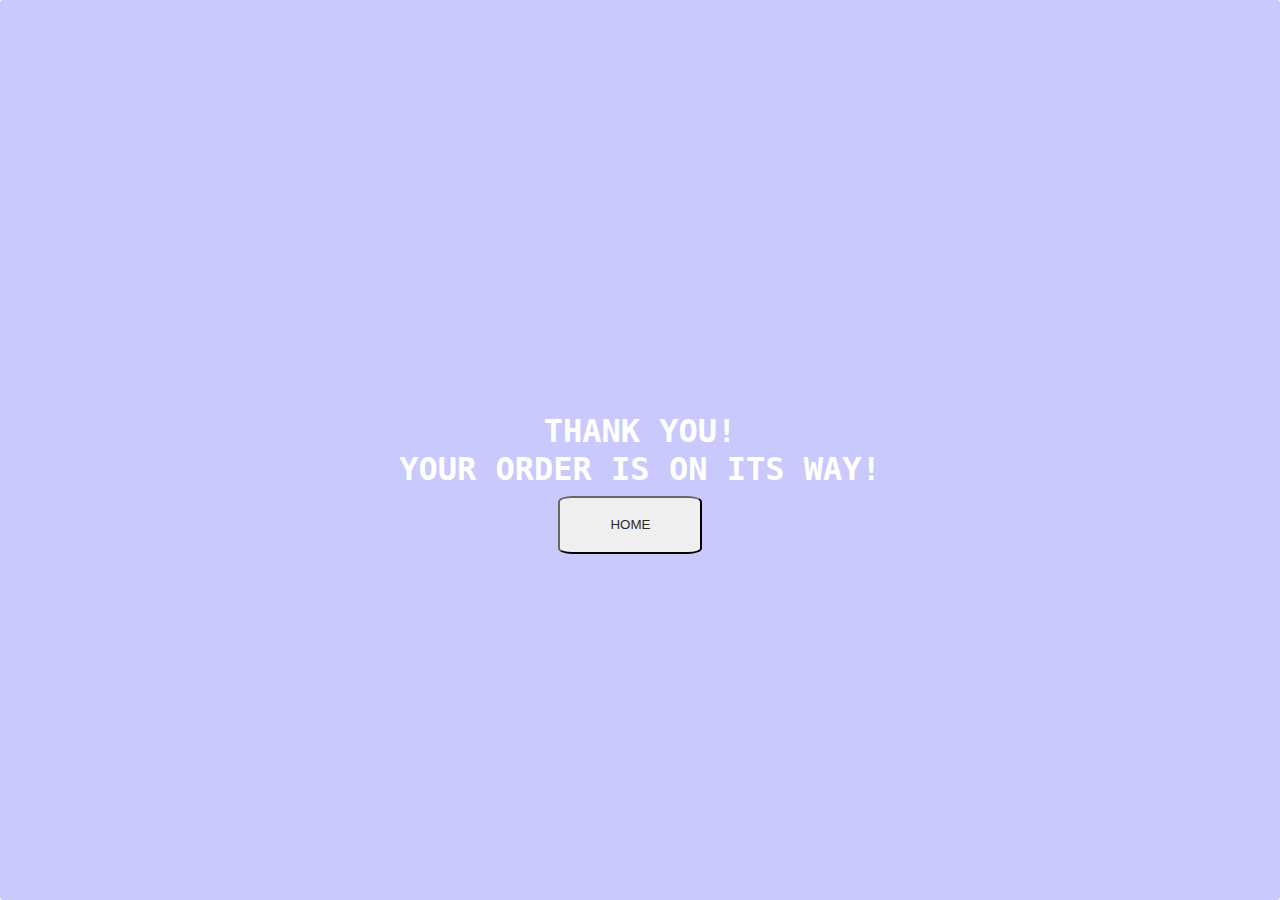
<file: PotPlant/confirm.html>
<!DOCTYPE html>
<html lang="en">

<head>
    <meta charset="UTF-8">
    <meta http-equiv="X-UA-Compatible" content="IE=edge">
    <meta name="viewport" content="width=device-width, initial-scale=1.0">
    <!-- custom stylesheet -->
    <!-- <link rel="stylesheet" href="icon.css">
    <link rel="stylesheet" href="style.css">
    <link rel="stylesheet" href="responsive.css"> -->
    <!-- owl carousel cnd link -->
    <!-- <link rel="stylesheet" href="https://cdnjs.cloudflare.com/ajax/libs/OwlCarousel2/2.3.4/assets/owl.carousel.min.css"
        integrity="sha512-tS3S5qG0BlhnQROyJXvNjeEM4UpMXHrQfTGmbQ1gKmelCxlSEBUaxhRBj/EFTzpbP4RVSrpEikbmdJobCvhE3g=="
        crossorigin="anonymous" referrerpolicy="no-referrer" />
    <link rel="stylesheet"
        href="https://cdnjs.cloudflare.com/ajax/libs/OwlCarousel2/2.3.4/assets/owl.theme.default.min.css"
        integrity="sha512-sMXtMNL1zRzolHYKEujM2AqCLUR9F2C4/05cdbxjjLSRvMQIciEPCQZo++nk7go3BtSuK9kfa/s+a4f4i5pLkw=="
        crossorigin="anonymous" referrerpolicy="no-referrer" /> -->
        
    <title>Fresh Fruits </title>
</head>
<body>
    <body>
        <!-- NOTE: it's doesn't work on IE/Edge due to lack of clip-path support -->
<!-- <div class="container">
    <div class="receipt">
      <h2 class="receipt__title">Thank you.</h2>
      <p class="receipt__subtitle">Your order is on its way.</p> -->
      <!-- <ul class="receipt__lines">
        <li class="receipt__line">
          <span class="receipt__line__item"></span>
          <span class="receipt__line__price"></span>  
        </li>
        <li class="receipt__line">
          <span class="receipt__line__item"></span>
          <span class="receipt__line__price"></span>  
        </li>
        <li class="receipt__line">
          <span class="receipt__line__item"></span>
          <span class="receipt__line__price"></span>  
        </li>
      </ul>
      <p class="receipt__total">
        <span class="receipt__total__item"></span>
        <span class="receipt__total__price"></span> -->
      <!-- </p>
      <p class="receipt__back">
        <button type="button" onclick="window.location.href='index.html'">Go Back</button>
        
      </p>
    </div>
  </div>
  <style>
      @import url("https://fonts.googleapis.com/css?family=Roboto+Condensed:300,400|Work+Sans:300,500");
body {
  display: flex;
  align-items: center;
  justify-content: center;
  /* min-height: 100vh; */
  height: 100vh;
  color: #525252;
  font-family: "Work Sans", sans-serif;
  font-weight: 300;
  line-height: 1.25;
  background: linear-gradient(to bottom, #00b09b, #96c93d);
}

a {
  color: #5c7b25;
  -webkit-text-decoration-skip: ink;
          text-decoration-skip: ink;
}
button{
    margin-top: 18px;
    border-color: lightseagreen;
    line-height: 1.6rem;
    color:orangered;
    border-radius: 50%;
}

.receipt {
  position: relative;
  flex: none;
  padding: 100px 0;
  background: #fff;
  -webkit-clip-path: polygon(100% 0, 100% calc(100% - 6px), 98% 100%, 96% calc(100% - 6px), 94% 100%, 92% calc(100% - 6px), 90% 100%, 88% calc(100% - 6px), 86% 100%, 84% calc(100% - 6px), 82% 100%, 80% calc(100% - 6px), 78% 100%, 76% calc(100% - 6px), 74% 100%, 72% calc(100% - 6px), 70% 100%, 68% calc(100% - 6px), 66% 100%, 64% calc(100% - 6px), 62% 100%, 60% calc(100% - 6px), 58% 100%, 56% calc(100% - 6px), 54% 100%, 52% calc(100% - 6px), 50% 100%, 48% calc(100% - 6px), 46% 100%, 44% calc(100% - 6px), 42% 100%, 40% calc(100% - 6px), 38% 100%, 36% calc(100% - 6px), 34% 100%, 32% calc(100% - 6px), 30% 100%, 28% calc(100% - 6px), 26% 100%, 24% calc(100% - 6px), 22% 100%, 20% calc(100% - 6px), 18% 100%, 16% calc(100% - 6px), 14% 100%, 12% calc(100% - 6px), 10% 100%, 8% calc(100% - 6px), 6% 100%, 4% calc(100% - 6px), 2% 100%, 0 calc(100% - 6px), 0 0);
          clip-path: polygon(100% 0, 100% calc(100% - 6px), 98% 100%, 96% calc(100% - 6px), 94% 100%, 92% calc(100% - 6px), 90% 100%, 88% calc(100% - 6px), 86% 100%, 84% calc(100% - 6px), 82% 100%, 80% calc(100% - 6px), 78% 100%, 76% calc(100% - 6px), 74% 100%, 72% calc(100% - 6px), 70% 100%, 68% calc(100% - 6px), 66% 100%, 64% calc(100% - 6px), 62% 100%, 60% calc(100% - 6px), 58% 100%, 56% calc(100% - 6px), 54% 100%, 52% calc(100% - 6px), 50% 100%, 48% calc(100% - 6px), 46% 100%, 44% calc(100% - 6px), 42% 100%, 40% calc(100% - 6px), 38% 100%, 36% calc(100% - 6px), 34% 100%, 32% calc(100% - 6px), 30% 100%, 28% calc(100% - 6px), 26% 100%, 24% calc(100% - 6px), 22% 100%, 20% calc(100% - 6px), 18% 100%, 16% calc(100% - 6px), 14% 100%, 12% calc(100% - 6px), 10% 100%, 8% calc(100% - 6px), 6% 100%, 4% calc(100% - 6px), 2% 100%, 0 calc(100% - 6px), 0 0);
}
.receipt__title {
  margin-bottom: 15px;
  padding: 0 30px;
  font-family: "Work Sans", sans-serif;
  font-weight: 500;
  font-size: 40px;
  color: #00b09b;
}
.receipt__subtitle {
  padding: 0 30px;
  font-family: "Work Sans", sans-serif;
  font-weight: 300;
  font-size: 18px;
}
.receipt__lines {
  margin-top: 50px;
  padding: 30px;
  border-top: 1px dashed #dce2d6;
}
.receipt__line {
  display: flex;
  margin: 20px 0;
  justify-content: space-between;
  font-family: "Roboto Condensed", sans-serif;
  font-size: 18px;
}
.receipt__line__item {
  font-weight: 300;
}
.receipt__line__price {
  font-weight: 400;
}
.receipt__total {
  display: flex;
  margin: 20px 0;
  padding: 30px;
  justify-content: space-between;
  font-family: "Roboto Condensed", sans-serif;
  font-size: 24px;
  background-color: #eff7e8;
}
.receipt__total__item, .receipt__total__price {
  font-weight: 400;
}
.receipt__back {
  text-align: center;
}
  </style> -->
  <!-- <div id="wrapper"> -->
    <!-- <img src="img/background/katie-burkhart-REk6cxrceoQ-unsplash.jpg"> -->
    <!-- <div class="flex-container">
      <div id="content">
        <h2>Let's Explore the Great Outdoors</h2>
        <p>
          Duis aute irure dolor in reprehenderit in voluptate velit 
          esse cillum dolore eu fugiat nulla pariatur.
        </p>
        <button type="button" onclick="window.location.href='index.html'">Go Back</button>
      </div>
    </div>
  </div>
  <style>
      button{
    margin-top: 30px;
    border-color: lightseagreen;
    line-height: 2.2rem;
    color:rgb(45, 41, 39);
    border-radius: 30%;
}
      #wrapper {
  width: 640px;
  margin: 0 auto;
  position: relative;
  display:flex;
}

.flex-container {
  margin-top:200px;
  background-color: lightgrey;
  position: absolute;
  width: 400px;
  height: 400px;
  opacity: 0.8;
  
  text-align: center;
  border: 2px solid rgb(36, 34, 34);
  display: flex;
  flex-direction: row;
  
}

#content {
  padding: 100px 30px;
  background-image: cover;
}
img{
   
    width: 100%;
    height: 100vh;
}
body{
    background-image: url(img/background/matteus-silva-hs1_bBL8tcw-unsplash.jpg);
}
@media (max-width: 800px) {
  .flex-container {
    flex-direction: column;
  }
}
  </style> -->
  
  <div class="center">
    <h1>
      Thank you!<br> Your order is on its way!
      </h1>
      <button type="button" onclick="window.location.href='index.html'">HOME</button>
   </div>
   <style>
       button{
        margin-right: 1.2rem;
    display: -webkit-box;
    display: -ms-flexbox;
    display: flex;
    width: 9rem;
    height: 3.6rem;
    -webkit-box-align: center;
    -ms-flex-align: center;
    align-items: center;
    -webkit-box-pack: center;
    -ms-flex-pack: center;
    justify-content: center;
    margin-top: 150px;
    border-color: rgb(19, 19, 19);
    line-height: 3rem;
    
    color:rgb(45, 41, 39);
    position:absolute;
    border-radius: 10%;
}
       @import url('https://fonts.googleapis.com/css?family=Source+Code+Pro:200');

body  {
    background-image: url('https://static.pexels.com/photos/414171/pexels-photo-414171.jpeg');
  background-size:cover;
        -webkit-animation: slidein 100s;
        animation: slidein 100s;

        -webkit-animation-fill-mode: forwards;
        animation-fill-mode: forwards;

        -webkit-animation-iteration-count: infinite;
        animation-iteration-count: infinite;

        -webkit-animation-direction: alternate;
        animation-direction: alternate;              
}

@-webkit-keyframes slidein {
from {background-position: top; background-size:3000px; }
to {background-position: -100px 0px;background-size:2750px;}
}

@keyframes slidein {
from {background-position: top;background-size:3000px; }
to {background-position: -100px 0px;background-size:2750px;}

}



.center
{
  display: flex;
  align-items: center;
  justify-content: center;
  position: absolute;
  margin: auto;
  top: 0;
  right: 0;
  bottom: 0;
  left: 0;
  background: rgba(75, 75, 250, 0.3);
  border-radius: 3px;
}
.center h1{
  text-align:center;
  color:white;
  font-family: 'Source Code Pro', monospace;
  text-transform:uppercase;
}

   </style>
    </body>
    </html>
</file>
<file: PotPlant/icon.css>
@font-face {
  font-family: 'icomoon';
  src: url('fonts/icomoon.eot?f7uldj');
  src: url('fonts/icomoon.eot?f7uldj#iefix') format('embedded-opentype'),
    url('fonts/icomoon.ttf?f7uldj') format('truetype'),
    url('fonts/icomoon.woff?f7uldj') format('woff'),
    url('fonts/icomoon.svg?f7uldj#icomoon') format('svg');
  font-weight: normal;
  font-style: normal;
  font-display: block;
}

[class^="icon-"],
[class*=" icon-"] {
  /* use !important to prevent issues with browser extensions that change fonts */
  font-family: 'icomoon' !important;
  /* speak: never; */
  font-style: normal;
  font-weight: normal;
  font-variant: normal;
  text-transform: none;
  line-height: 1;

  /* Better Font Rendering =========== */
  -webkit-font-smoothing: antialiased;
  -moz-osx-font-smoothing: grayscale;
}

.icon-angle-double-right:before {
  content: "\e91b";
}

.icon-cart-arrow-down:before {
  content: "\e900";
}

.icon-cart-plus:before {
  content: "\e901";
}

.icon-envelope:before {
  content: "\e902";
}

.icon-headset:before {
  content: "\e903";
}

.icon-heart:before {
  content: "\e904";
}

.icon-map-marked-alt:before {
  content: "\e905";
}

.icon-phone-alt:before {
  content: "\e906";
}

.icon-quote-left:before {
  content: "\e907";
}

.icon-quote-right:before {
  content: "\e908";
}

.icon-search:before {
  content: "\e909";
}

.icon-shopping-cart:before {
  content: "\e90a";
}

.icon-times:before {
  content: "\e90b";
}

.icon-user:before {
  content: "\e90c";
}

.icon-cc-amazon-pay:before {
  content: "\e90d";
}

.icon-cc-amex:before {
  content: "\e90e";
}

.icon-cc-apple-pay:before {
  content: "\e90f";
}

.icon-cc-discover:before {
  content: "\e910";
}

.icon-cc-jcb:before {
  content: "\e911";
}

.icon-cc-mastercard:before {
  content: "\e912";
}

.icon-cc-paypal:before {
  content: "\e913";
}

.icon-cc-stripe:before {
  content: "\e914";
}

.icon-cc-visa:before {
  content: "\e915";
}

.icon-facebook-f:before {
  content: "\e916";
}

.icon-instagram:before {
  content: "\e917";
}

.icon-linkedin-in:before {
  content: "\e918";
}

.icon-telegram-plane:before {
  content: "\e919";
}

.icon-twitter:before {
  content: "\e91a";
}
</file>
<file: PotPlant/style.css>
@import url('https://fonts.googleapis.com/css2?family=Inter:wght@100&display=swap');

*{
    margin: 0;
    padding: 0;
    -webkit-box-sizing: border-box;
    box-sizing: border-box;
}

/* =================
    Utility Start 
=================== */

html {
    scroll-behavior: smooth;
}

body {
    position: relative;
    font-family: 'Inter', cursive;
}

.section-title {
    display: -webkit-box;
    display: -ms-flexbox;
    display: flex;
    -webkit-box-pack: justify;
    -ms-flex-pack: justify;
    justify-content: space-between;
}

.section-title p {
    margin-left: 0.4rem;
    color: #051922;
    font-size: 1.2rem;
    font-weight: bold;
    font-family: 'Inter', sans-serif;
}

.section-title a {
    margin-right: 0.4rem;
    display: -webkit-box;
    display: -ms-flexbox;
    display: flex;
    -webkit-box-align: center;
    -ms-flex-align: center;
    align-items: center;
    color: orangered;
    font-size: 1.2rem;
    font-weight: 500;
    text-decoration: none;
}

.section-title a span {
    color: orangered;
    font-size: 1rem;
    margin-left: 0.4rem;
}

.section-title a:hover span {
    color: orangered;
}

.section-wrap {
    padding: 2rem 3.6rem;
    width: 100%;
    -webkit-box-sizing: border-box;
    box-sizing: border-box;
}
.boxed{
    border:2px solid #051922;
    border-radius: 5%;
}
textarea {
    display:block;
    box-sizing: border-box;
    width:25%;
    resize: none;
    overflow-y: hidden;
    
    /* optional CSS */
    border: 0;
    outline: 0;
    background: rgb(67, 65, 65);
    border-radius: 20px;
    padding:20px;
    font-weight: bold;
    font-size: 1.4em;
    color: #f4eded;
    padding-top: 10px;
   
  }

/* ===============
    Utility End 
================= */





/* =====================
    Header Area Start 
======================= */

header {
    position: relative;
    height: 100vh;
    width: 100%;
    -webkit-box-sizing: border-box;
    box-sizing: border-box;
    background: -o-linear-gradient(45deg, rgba(0, 0, 0, 0.3), rgba(0, 0, 0, 0.5)), url('img/background/annie-spratt-0cAlNigDa8Q-unsplash.jpg');
    background: linear-gradient(45deg, rgba(0, 0, 0, 0.3), rgba(0, 0, 0, 0.5)), url('img/background/annie-spratt-0cAlNigDa8Q-unsplash.jpg');
    background-size: cover;
    background-position: center;
    
}

nav {
    position: absolute;
    top: 2.4rem;
    left: 50%;
    -webkit-transform: translateX(-50%);
    -ms-transform: translateX(-50%);
    transform: translateX(-50%);
    display: -webkit-box;
    display: -ms-flexbox;
    display: flex;
    height: 3.6rem;
    width: 1300px;
    -webkit-box-align: center;
    -ms-flex-align: center;
    align-items: center;
    -webkit-box-pack: justify;
    -ms-flex-pack: justify;
    justify-content: space-between;
    background: #fff;
    border-radius: 0.2rem;
    z-index: 999;
    -webkit-transition: all 0.4s ease;
    -o-transition: all 0.4s ease;
    transition: all 0.4s ease;
}

nav.active {
    position: fixed;
    top: 0;
    height: 4rem;
    width: 100%;
    border-radius: 0;
}

nav.active .search-box {
    width: 24rem;

}

nav .logo {
    margin-left: 3rem;
    
}


nav.active .logo {
    margin-left: 4rem;
}

nav .logo a {
    color: #051922;
    font-size: 2rem;
    font-weight: bold;
    text-decoration: none;
}
nav .logo a:hover{
    color:#018066;
}

nav .navbar {
    display: -webkit-box;
    display: -ms-flexbox;
    display: flex;
    list-style: none;
}

.navbar li {
    margin-right: 2rem;
}

.navbar li a {
    color: #051922;
    font-size: 1.2rem;
    text-decoration: none;
    -webkit-transition: all 0.3s ease;
    -o-transition: all 0.3s ease;
    transition: all 0.3s ease;
}

.navbar li a:hover {
    color: #018066;
}

.search-box {
    display: -webkit-box;
    display: -ms-flexbox;
    display: flex;
    height: 2.2rem;
    width: 18rem;
    -webkit-transition: all 0.4s ease;
    -o-transition: all 0.4s ease;
    transition: all 0.4s ease;
}

.search-box .search-icon {
    display: -webkit-box;
    display: -ms-flexbox;
    display: flex;
    height: 100%;
    width: 15%;
    -webkit-box-align: center;
    -ms-flex-align: center;
    align-items: center;
    -webkit-box-pack: center;
    -ms-flex-pack: center;
    justify-content: center;
    background: #018066;
    border-radius: 0.2rem 0 0 0.2rem;
}

.search-box .search-icon span {
    color: #fff;
    font-size: 1.2rem;
}

.search-box input {
    padding-left: 0.8rem;
    height: 100%;
    width: 80%;
    border: none;
    outline: none;
    color: #2e2e3f;
    font-size: 1rem;
    font-family: 'Averia Serif Libre', cursive;
    background: #eee;
    -webkit-box-sizing: border-box;
    box-sizing: border-box;
    border-radius: 0 0.2rem 0.2rem 0;
}

.search-box input::-webkit-input-placeholder {
    font-size: 1rem;
}

.search-box input::-moz-placeholder {
    font-size: 1rem;
}

.search-box input:-ms-input-placeholder {
    font-size: 1rem;
}

.search-box input::-ms-input-placeholder {
    font-size: 1rem;
}

.search-box input::placeholder {
    font-size: 1rem;
}

nav .icon-links {
    margin-right: 2.8rem;
    display: -webkit-box;
    display: -ms-flexbox;
    display: flex;
    -webkit-box-align: center;
    -ms-flex-align: center;
    align-items: center;
}

.icon-links div {
    position: relative;
    margin-right: 1.6rem;

}

.icon-links div span {
    color: #051922;
    cursor: pointer;
    text-decoration: none;
    font-size: 1.2rem;
}

.icon-links #search-btn {
    display: none;
}

.icon-links div #item-counter {
    position: absolute;
    top: 0;
    left: 0;
    -webkit-transform: translate(0.9rem, -0.8rem);
    -ms-transform: translate(0.9rem, -0.8rem);
    transform: translate(0.9rem, -0.8rem);
    display: none;
    height: 1.3rem;
    width: 1.3rem;
    -webkit-box-align: center;
    -ms-flex-align: center;
    align-items: center;
    -webkit-box-pack: center;
    -ms-flex-pack: center;
    justify-content: center;
    color: #fff;
    font-size: 0.8rem;
    background: red;
    border-radius: 50%;
}

.icon-links div #item-counter.active-item-counter {
    display: -webkit-box;
    display: -ms-flexbox;
    display: flex;
}

#toggle-bar {
    position: relative;
    height: 1.6rem;
    width: 1.4rem;
    display: none;
}

#toggle-bar .toggler {
    position: absolute;
    content: '';
    height: 3px;
    width: 100%;
    top: 50%;
    left: 50%;
    -webkit-transform: translate(-50%, -50%);
    -ms-transform: translate(-50%, -50%);
    transform: translate(-50%, -50%);
    background: #2e2e3f;
    border-radius: 0.2rem;
    -webkit-transition: all 0.2s ease;
    -o-transition: all 0.2s ease;
    transition: all 0.2s ease;
}

#toggle-bar .toggler::before {
    position: absolute;
    content: '';
    height: 3px;
    width: 100%;
    top: -8px;
    left: 0;
    background: #2e2e3f;
    border-radius: 0.2rem;
    -webkit-transition: all 0.2s ease;
    -o-transition: all 0.2s ease;
    transition: all 0.2s ease;
}

#toggle-bar .toggler::after {
    position: absolute;
    content: '';
    height: 3px;
    width: 100%;
    top: 8px;
    left: 0;
    background: #2e2e3f;
    border-radius: 0.2rem;
    -webkit-transition: all 0.2s ease;
    -o-transition: all 0.2s ease;
    transition: all 0.2s ease;
}

#toggle-bar.active-toggler .toggler {
    background: transparent;
}

#toggle-bar.active-toggler .toggler::before {
    top: 0;
    -webkit-transform: rotate(-45deg);
    -ms-transform: rotate(-45deg);
    transform: rotate(-45deg);
}

#toggle-bar.active-toggler .toggler::after {
    top: 0;
    -webkit-transform: rotate(45deg);
    -ms-transform: rotate(45deg);
    transform: rotate(45deg);
}

#home {
    position: absolute;
    top: 50%;
    left: 5%;
    -webkit-transform: translate(5%, -50%);
    -ms-transform: translate(5%, -50%);
    transform: translate(5%, -50%);
    width: 45%;
    color: #fff;
}

#home h1 {
    font-size: 3.4rem;
}

#home p {
    margin-top: 1rem;
    font-size: 1.2rem;
    width: 500px;
}

#home .button {
    display: -webkit-box;
    display: -ms-flexbox;
    display: flex;
    margin-top: 1.8rem;
}

#home .button .btn {
    margin-right: 1.2rem;
    display: -webkit-box;
    display: -ms-flexbox;
    display: flex;
    width: 9rem;
    height: 3.6rem;
    -webkit-box-align: center;
    -ms-flex-align: center;
    align-items: center;
    -webkit-box-pack: center;
    -ms-flex-pack: center;
    justify-content: center;
    background: -o-linear-gradient(45deg, rgb(138, 134, 132) 20%, rgb(157, 141, 141), rgb(23, 22, 22));
    background: linear-gradient(45deg, rgb(57, 56, 56) 20%, rgb(55, 54, 54), rgb(38, 36, 36));
    border-radius: 0.2rem;
    
}

#home .button a {
    display: -webkit-box;
    display: -ms-flexbox;
    display: flex;
    height: 100%;
    width: 100%;
    -webkit-box-align: center;
    -ms-flex-align: center;
    align-items: center;
    -webkit-box-pack: center;
    -ms-flex-pack: center;
    justify-content: center;
    color: #fff;
    font-size: 1.2rem;
    text-decoration: none;
    font-family: 'Inter', sans-serif;
}

/* ===================
    Header Area End 
===================== */



/* ======================
    About Section Start
======================== */



.section-about {
    position: fixed;
    top: 0;
    left: 0;
    width: 100%;
    height: 100vh;
    background: #fff;
    overflow: auto;
    z-index: 9999;
}

#about {
    opacity: 0;
    visibility: hidden;
    pointer-events: none;
    -webkit-transform: scale(0.6);
    -ms-transform: scale(0.6);
    transform: scale(0.6);
    -webkit-transition: all 0.3s ease;
    -o-transition: all 0.3s ease;
    transition: all 0.3s ease;
}

#about.menu-active {
    opacity: 1;
    visibility: visible;
    pointer-events: auto;
    -webkit-transform: scale(1);
    -ms-transform: scale(1);
    transform: scale(1);
}

.section-about .about-wrap {
    padding: 3rem;
    width: 100%;
    height: auto;
    -webkit-box-sizing: border-box;
    box-sizing: border-box;
}

.about-wrap .about-title {
    padding-bottom: 1rem;
}

.about-title h2 {
    color: #333;
    font-size: 2rem;
    text-transform: uppercase;
}

.about-title h2 span {
    color: orangered;
}

.about-title h1 {
    padding-top: 5rem;
    color: #018066;
    font-size: 3rem;
    text-align: center;
    text-decoration: black;
}

.about-title p {
    padding-top: 0.8rem;
    color: #051922;
    font-size: 1.8rem;
    text-align: center;
}

.about-wrap .bottom-line {
    height: 0.1rem;
    width: 100%;
    background: #555;
    border-radius: 0.4rem;
}

.about-wrap .about-image {
    margin-top: 2rem;
    height: 500px;
    width: 100%;
    border-radius: 0.2rem;
}

.about-image img {
    height: 100%;
    width: 100%;
    -o-object-fit: cover;
    object-fit: cover;
    border-radius: 0.2rem;
}

.about-wrap .about-description {
    padding: 1.4rem 0;
}

.about-description .about-description-box {
    padding: 1.2rem 0;
}

.about-description-box h2 {
    color: #051922;
    font-size: 1.6rem;
    text-align: center;
}

.about-description-box p {
    padding-top: 0.4rem;
    color: #051922;
    font-size: 1.1rem;
    text-align: center;
}

/* ====================
    About Section End
====================== */



/* ========================
    Service Section Start
========================== */

.section-services {
    position: fixed;
    top: 0;
    left: 0;
    width: 100%;
    height: 100vh;
    background: #fff;
    overflow: auto;
    z-index: 9999;
}

#services {
    opacity: 0;
    visibility: hidden;
    pointer-events: none;
    -webkit-transform: scale(0.6);
    -ms-transform: scale(0.6);
    transform: scale(0.6);
    -webkit-transition: all 0.3s ease;
    -o-transition: all 0.3s ease;
    transition: all 0.3s ease;
}

#services.menu-active {
    opacity: 1;
    visibility: visible;
    pointer-events: auto;
    -webkit-transform: scale(1);
    -ms-transform: scale(1);
    transform: scale(1);
}

.section-services .service-wrap {
    padding: 3rem;
    width: 100%;
    height: auto;
    -webkit-box-sizing: border-box;
    box-sizing: border-box;
}

.service-wrap .service-title {
    padding-bottom: 1rem;
}

.service-title h2 {
    color: #333;
    font-size: 2rem;
    text-transform: uppercase;
}

.service-title h2 span {
    color: orangered;
}

.service-title h1 {
    padding-top: 1rem;
    color: #018066;
    font-size: 3rem;
}

.service-title p {
    padding-top: 0.8rem;
    color: #222;
    font-size: 1.8rem;
}

.service-wrap .bottom-line {
    height: 0.1rem;
    width: 100%;
    background: #555;
    border-radius: 0.4rem;
}

.service-details .service-content {
    padding-top: 1rem;
}

.service-content h2 {
    color: #222;
    font-size: 1.6rem;
    padding-bottom: 0.2rem;
}

.service-content p {
    color: #222;
    font-size: 1.1rem;
    text-align: justify;
}

/* ======================
    Service Section End
======================== */



/* ============================
    Top Product Section Start
============================== */

.top-products {
    width: 100%;
}

.products {
    margin-top: 1rem;
    display: -webkit-box;
    display: -ms-flexbox;
    display: flex;
    -ms-flex-wrap: wrap;
    flex-wrap: wrap;
    width: 100%;
    -webkit-box-pack: justify;
    -ms-flex-pack: justify;
    justify-content: space-between;
}

.products .fruit {
    margin: 0.4rem;
    position: relative;
    -ms-flex-preferred-size: 330px;
    flex-basis: 330px;
    height: 240px;
    border-radius: 0.6rem;
    font-family: 'Ubuntu', sans-serif;
}

.products .fruit.apple {
    background: -o-linear-gradient(45deg, rgba(0, 0, 0, 0.3), rgba(0, 0, 0, 0.5)), url('img/products/top_apple.jpg');
    background: linear-gradient(45deg, rgba(0, 0, 0, 0.3), rgba(0, 0, 0, 0.5)), url('img/products/top_apple.jpg');
    background-size: cover;
    background-position: center;
}

.products .fruit.orange {
    background: -o-linear-gradient(45deg, rgba(0, 0, 0, 0.3), rgba(0, 0, 0, 0.5)), url('img/products/top_orange.jpg');
    background: linear-gradient(45deg, rgba(0, 0, 0, 0.3), rgba(0, 0, 0, 0.5)), url('img/products/top_orange.jpg');
    background-size: cover;
    background-position: center;
}

.products .fruit.grape {
    background: -o-linear-gradient(45deg, rgba(0, 0, 0, 0.3), rgba(0, 0, 0, 0.5)), url('img/products/top_grape.jpg');
    background: linear-gradient(45deg, rgba(0, 0, 0, 0.3), rgba(0, 0, 0, 0.5)), url('img/products/top_grape.jpg');
    background-size: cover;
    background-position: center;
}

.products .fruit.mango {
    background: -o-linear-gradient(45deg, rgba(0, 0, 0, 0.3), rgba(0, 0, 0, 0.5)), url('img/products/top_mango.jpg');
    background: linear-gradient(45deg, rgba(0, 0, 0, 0.3), rgba(0, 0, 0, 0.5)), url('img/products/top_mango.jpg');
    background-size: cover;
    background-position: center;
}

.products .fruit .fruit-text {
    position: absolute;
    top: 1rem;
    left: 1rem;
}

.products .fruit .fruit-text h2 {
    color: #fff;
    font-size: 1.8rem;
    font-weight: bold;
}

.products .fruit .fruit-text span {
    color: #fff;
    font-size: 2.8rem;
    font-weight: bold;
}

.products .fruit .fruit-text p {
    color: #fff;
    font-size: 1.8rem;
}

/* ==========================
    Top Product Section End
============================ */



/* =================================
    Featured Product Section Start
=================================== */

.featured-products {
    margin-top: 1rem;
    display: -webkit-box;
    display: -ms-flexbox;
    display: flex;
    -ms-flex-wrap: wrap;
    flex-wrap: wrap;
    width: 100%;
    height: auto;
    -webkit-box-pack: justify;
    -ms-flex-pack: justify;
    justify-content: space-between;
}

.product-wrap {
    margin: 0 0.4rem 2rem 0.4rem;
    position: relative;
    height: 360px;
    width: 260px;
    background: #eee;
    border-radius: 0.4rem;
}

.product-wrap .product-img {
    position: relative;
    width: 100%;
    height: 55%;
}

.product-wrap .product-img::before {
    position: absolute;
    content: '';
    top: 0;
    left: 0;
    height: 100%;
    width: 100%;
    background: rgba(0, 0, 0, 0.4);
    border-radius: 0.4rem 0.4rem 0 0;
}

.product-wrap .product-img img {
    height: 100%;
    width: 100%;
    -o-object-fit: cover;
    object-fit: cover;
    border-radius: 0.4rem 0.4rem 0 0;
}

.product-wrap .product-icons {
    position: absolute;
    top: 0;
    left: 0;
    display: -webkit-box;
    display: -ms-flexbox;
    display: flex;
    width: 100%;
    -webkit-box-pack: justify;
    -ms-flex-pack: justify;
    justify-content: space-between;
}

.product-icons>.add-to-favorite {
    margin: 1rem 0 0 1rem;
    display: -webkit-box;
    display: -ms-flexbox;
    display: flex;
    -webkit-box-align: center;
    -ms-flex-align: center;
    align-items: center;
    -webkit-box-pack: center;
    -ms-flex-pack: center;
    justify-content: center;
    text-decoration: none;
    -webkit-box-sizing: border-box;
    box-sizing: border-box;
}

.product-icons>.add-to-favorite>span {
    color: #fff;
    cursor: pointer;
    font-size: 1.2rem;
    padding: 0.4rem 0.4rem;
    border-radius: 0.2rem;
    background: #0c0c0c;
    -webkit-transition: all 0.3s ease-in-out;
    -o-transition: all 0.3s ease-in-out;
    transition: all 0.3s ease-in-out;
}

.product-icons>.add-to-favorite>span:active {
    -webkit-transform: scale(0.94);
    -ms-transform: scale(0.94);
    transform: scale(0.94);
}

.product-icons>p {
    margin: 1rem 1rem 0 0;
    padding: 0.4rem 0.6rem;
    color: #fff;
    font-size: 1.1rem;
    background: #D3D3D3;
    /* background: linear-gradient(45deg, orangered 20%, red, red); */
    -webkit-box-sizing: border-box;
    box-sizing: border-box;
    border-radius: 0.2rem;
    font-family: 'Ubuntu', sans-serif;
}

.product-wrap .product-description {
    padding: 0.8rem;
    width: 100%;
    -webkit-box-sizing: border-box;
    box-sizing: border-box;
}

.product-wrap .product-description .product-name {
    color: #2e2e3f;
    font-size: 1.3rem;
    font-weight: bold;
    text-align: center;
}

.product-wrap .product-description>.price {
    font-size: 1.1rem;
}

.product-description .price {
    margin-top: 1rem;
    text-align: center;
    color: #2e2e3f;
    font-size: 1.2rem;
    font-weight: bold;
}

.product-description .add-to-cart-btn {
    margin-top: 1.4rem;
    display: -webkit-box;
    display: -ms-flexbox;
    display: flex;
    -webkit-box-align: center;
    -ms-flex-align: center;
    align-items: center;
    -webkit-box-pack: center;
    -ms-flex-pack: center;
    justify-content: center;
    cursor: pointer;
    
}

.product-description .add-to-cart-btn p {
    color: #fff;
    font-size: 1rem;
    font-family: 'Inter', sans-serif;
    text-align: center;
    text-decoration: none;
    padding: 0.6rem 0.8rem;
    border-radius: 0.2rem;
    background: #051922;
}

#pricing.menu-active {
    padding-top: 3.4rem;
}

/* ===============================
    Featured Product Section End
================================= */



/* ================================
    Hot Deals/Timer Section Start
================================== */

.hot-deals {
    height: 600px;
    background: -webkit-gradient(linear, left top, left bottom, from(rgba(0, 0, 0, 0.5)), to(rgba(0, 0, 0, 0.7))), url('img/background/timer_img.jpg');
    background: -o-linear-gradient(rgba(0, 0, 0, 0.5), rgba(0, 0, 0, 0.7)), url('img/background/timer_img.jpg');
    background: linear-gradient(rgba(0, 0, 0, 0.5), rgba(0, 0, 0, 0.7)), url('img/background/timer_img.jpg');
    background-size: cover;
    background-position: center;
    background-attachment: fixed;
}

.hot-deals .section-wrap {
    padding: 2rem 8rem;
}

.hot-deals .hot-deals-title {
    margin-top: 1.4rem;
    width: 100%;
}

.hot-deals .hot-deals-title h1 {
    color: #fff;
    font-size: 3rem;
    text-align: center;
}

.hot-deals .countdown-wrap {
    margin-top: 7rem;
    display: -webkit-box;
    display: -ms-flexbox;
    display: flex;
    -ms-flex-wrap: wrap;
    flex-wrap: wrap;
    width: 100%;
    -webkit-box-pack: justify;
    -ms-flex-pack: justify;
    justify-content: space-between;
}

.countdown-wrap .timer {
    position: relative;
    display: -webkit-box;
    display: -ms-flexbox;
    display: flex;
    -webkit-box-orient: vertical;
    -webkit-box-direction: normal;
    -ms-flex-direction: column;
    flex-direction: column;
    -webkit-box-align: center;
    -ms-flex-align: center;
    align-items: center;
    -webkit-box-pack: center;
    -ms-flex-pack: center;
    justify-content: center;
}

.countdown-wrap .timer .timer-bg {
    height: 220px;
    width: 220px;
    background: url('img/background/timer.jpg');
    background-size: cover;
    background-position: center;
    border-radius: 0.2rem;
    -webkit-transform: rotate(45deg);
    -ms-transform: rotate(45deg);
    transform: rotate(45deg);
}

.countdown-wrap .timer .counter {
    position: absolute;
    top: 50%;
    left: 50%;
    -webkit-transform: translate(-50%, -50%);
    -ms-transform: translate(-50%, -50%);
    transform: translate(-50%, -50%);
    font-family: 'Inter', sans-serif;
}

.countdown-wrap .timer .counter h1 {
    color: #2e2e3f;
    font-size: 4.6rem;
    text-align: center;
}

.countdown-wrap .timer .counter p {
    color: #2e2e3f;
    font-size: 1.4rem;
    text-align: center;
    font-weight: 500;
}

/* ==============================
    Hot Deals/Timer Section End
================================ */



/* ================================
    Customer Review Section Start
================================== */

.customer-review {
    height: 480px;
    width: 100%;
}

.customer-review .section-wrap .section-title p {
    font-size: 1.4rem;
}

.customer-review .review-items {
    margin: 2rem 0.4rem 0 0.4rem;
}

.review-items .review-content {
    padding: 1rem;
    height: 320px;
    width: 440px;
    background: url('img/background/josephine-lityo-chyPcrDjcZg-unsplash.jpg');
    background-size: cover;
    background-position: center;
    -webkit-box-sizing: border-box;
    box-sizing: border-box;
    border-radius: 0.2rem;
}

.review-content .customer-info {
    display: -webkit-box;
    display: -ms-flexbox;
    display: flex;
    -webkit-box-align: center;
    -ms-flex-align: center;
    align-items: center;
}

/* .customer-info .customer-image {
    height: 100px;
    width: 100px;
    border-radius: 50%;
    border: 3px solid #fff;
}

.customer-image img {
    height: 100%;
    width: 100%;
    -o-object-fit: cover;
    object-fit: cover;
    border-radius: 50%;
} */

.customer-info .customer-details {
    margin-left: 1rem;
}

.customer-details .name {
    color: #2e2e3f;
    font-size: 1.6rem;
    font-family: 'Ubuntu', sans-serif;
}

.customer-details .country {
    color: #2e2e3f;
    font-size: 1rem;
    font-weight: bold;
    font-family: 'Inter', sans-serif;
}

.review-content .review-text {
    margin-top: 1rem;
    color: #2e2e3f;
    font-size: 1.1rem;
}

.review-text span {
    font-size: 1.2rem;
}

.review-text span:first-child {
    margin-left: 1rem;
    margin-right: 0.4rem;
}

.review-text span:last-child {
    margin-left: 0.4rem;
}

/* ==============================
    Customer Review Section End
================================ */



/* ========================
    Contact Section Start
========================== */

.contact-section {
    height: 800px;
    width: 100%;
}

.contact-section .image-area {
    height: 50%;
    width: 100%;
    background: -o-linear-gradient(45deg, rgba(0, 0, 0, 0.5), rgba(0, 0, 0, 0.7)), url('img/background/visual-stories-micheile-XPCdZXncj64-unsplash.jpg');
    background: linear-gradient(45deg, rgba(0, 0, 0, 0.5), rgba(0, 0, 0, 0.7)), url('img/background/visual-stories-micheile-XPCdZXncj64-unsplash.jpg');
    background-size: cover;
    background-position: center;
    background-attachment: fixed;
}

.contact-section .form-area {
    position: relative;
    height: 50%;
    width: 100%;
    background: #fff;
    -webkit-box-sizing: border-box;
    box-sizing: border-box;
}

.form-area .form-wrap {
    position: absolute;
    top: -78%;
    left: 50%;
    -webkit-transform: translateX(-50%);
    -ms-transform: translateX(-50%);
    transform: translateX(-50%);
    height: 620px;
    width: 1120px;
    background: url('img/background/suculentplant.jpeg');
    background-size: cover;
    background-position: center;
    border-radius: 0.2rem;
    -webkit-box-sizing: border-box;
    box-sizing: border-box;
    -webkit-box-shadow: 0 0 0.4rem 0 gray;
    box-shadow: 0 0 0.4rem 0 gray;
}

.form-wrap .title {
    padding-top: 2.4rem;
    width: 100%;
    -webkit-box-sizing: border-box;
    box-sizing: border-box;
}

.form-wrap .title h1 {
    color: #018066;
    font-size: 2.2rem;
    text-align: center;
}

.form-wrap .contact-area {
    padding-top: 3rem;
    display: -webkit-box;
    display: -ms-flexbox;
    display: flex;
    width: 100%;
    height: auto;
    -webkit-box-sizing: border-box;
    box-sizing: border-box;
}

.contact-area .contact-info {
    width: 35%;
    height: 100%;
    margin-left: 6rem;
}

.contact-info>h2 {
    margin-bottom: 1.4rem;
    color: #018066;
    font-size: 2rem;
}

.contact-info>div {
    margin-bottom: 1rem;
    display: -webkit-box;
    display: -ms-flexbox;
    display: flex;
    -webkit-box-align: center;
    -ms-flex-align: center;
    align-items: center;
}

.contact-info>div>p {
    color: #333;
    font-size: 1.4rem;
}

.contact-info>div>span {
    color: #018066;
    font-size: 2rem;
    margin-right: 0.8rem;
}

.contact-area .contact-form {
    display: -webkit-box;
    display: -ms-flexbox;
    display: flex;
    -webkit-box-orient: vertical;
    -webkit-box-direction: normal;
    -ms-flex-direction: column;
    flex-direction: column;
    width: 60%;
    height: auto;
    padding: 0 3rem;
    -webkit-box-sizing: border-box;
    box-sizing: border-box;
}

.contact-form .name-field {
    display: -webkit-box;
    display: -ms-flexbox;
    display: flex;
    -webkit-box-pack: justify;
    -ms-flex-pack: justify;
    justify-content: space-between;
}

.name-field .input-area {
    width: 48%;
}

.contact-form .input-area {
    position: relative;
    margin-bottom: 2rem;
}

.input-area input {
    height: 3rem;
    width: 100%;
    color: #333;
    font-size: 1.2rem;
    border: 2px solid silver;
    border-radius: 0.2rem;
    background: transparent;
    outline: none;
    padding: 0 1rem;
    -webkit-box-sizing: border-box;
    box-sizing: border-box;
    -webkit-transition: all 0.3s ease;
    -o-transition: all 0.3s ease;
    transition: all 0.3s ease;
}

.input-area input:focus {
    border: 2px solid #018066;
}

.input-area label {
    position: absolute;
    top: 50%;
    left: 1rem;
    -webkit-transform: translateY(-50%);
    -ms-transform: translateY(-50%);
    transform: translateY(-50%);
    color: #5c5c68;
    font-size: 1.2rem;
    -webkit-transition: all 0.3s ease;
    -o-transition: all 0.3s ease;
    transition: all 0.3s ease;
}

.input-area input:focus~label,
.input-area input:valid~label {
    top: -0.8rem;
    left: 0;
    color: #018066;
    font-size: 1rem;
}

.contact-form .message-area {
    position: relative;
    -webkit-box-flex: 1;
    -ms-flex: 1 1 auto;
    flex: 1 1 auto;
    height: 200px;
    width: 100%;
}

.message-area textarea {
    height: 100%;
    width: 100%;
    border: 2px solid silver;
    outline: none;
    color: #333;
    font-size: 1.2rem;
    padding: 1rem;
    background: transparent;
    -webkit-box-sizing: border-box;
    box-sizing: border-box;
    border-radius: 0.2rem;
    resize: vertical;
    -webkit-transition: all 0.3s ease;
    -o-transition: all 0.3s ease;
    transition: all 0.3s ease;
}

.message-area textarea:focus {
    border: 2px solid #018066;
}

.message-area label {
    position: absolute;
    color: #5c5c68;
    font-size: 1.2rem;
    top: 1rem;
    left: 1rem;
    -webkit-transition: all 0.3s ease;
    -o-transition: all 0.3s ease;
    transition: all 0.3s ease;
}

.message-area textarea:focus~label,
.message-area textarea:valid~label {
    top: -1.6rem;
    left: 0;
    color: #018066;
    font-size: 1rem;
}

.contact-form .btn {
    margin-top: 1.8rem;
}

.contact-form .btn button {
    height: 3.2rem;
    width: 8rem;
    border: none;
    outline: none;
    color: #fff;
    font-size: 1.2rem;
    font-family: 'Inter', cursive;
    background: #018066;
    border-radius: 0.1rem;
    cursor: pointer;
}

#contact.menu-active {
    padding-top: 2rem;
}
/* ======================
    Contact Section End
======================== */





/* ===========================
    Shopping Cart Area Start
============================= */

/* ==================================================
    selected and favorite product items area start
==================================================== */

.shopping-cart-area {
    position: fixed;
    top: 0;
    left: 0;
    width: 100%;
    height: 100vh;
    background: #fff;
    overflow: auto;
    z-index: 9999;
}

#product-cart-area {
    opacity: 0;
    visibility: hidden;
    pointer-events: none;
    -webkit-transform: scale(0.6);
    -ms-transform: scale(0.6);
    transform: scale(0.6);
    -webkit-transition: all 0.3s ease;
    -o-transition: all 0.3s ease;
    transition: all 0.3s ease;
}

#product-cart-area.active-cart {
    opacity: 1;
    visibility: visible;
    pointer-events: auto;
    -webkit-transform: scale(1);
    -ms-transform: scale(1);
    transform: scale(1);
}

.shopping-cart-area .shopping-cart-wrap {
    padding: 3rem;
    width: 100%;
    height: auto;
    -webkit-box-sizing: border-box;
    box-sizing: border-box;
}

.shopping-cart-wrap .product-cart-menu {
    padding: 0.6rem 0;
    display: -webkit-box;
    display: -ms-flexbox;
    display: flex;
    -webkit-box-align: center;
    -ms-flex-align: center;
    align-items: center;
    -webkit-box-pack: justify;
    -ms-flex-pack: justify;
    justify-content: space-between;
    border-bottom: 2px solid gray;
}

.product-cart-menu .cart-menu-items {
    display: -webkit-box;
    display: -ms-flexbox;
    display: flex;
}

.cart-menu-items h2 {
    margin-right: 1rem;
    color: #2e2e3f;
    font-size: 1.4rem;
    cursor: pointer;
}

.cart-menu-items #selected-products.active-cart-menu {
    color: rgb(30, 28, 28);
}

.cart-menu-items #favorite-products.active-cart-menu {
    color: #018066;
}

.product-cart-menu .cart-close-btn button {
    padding: 0.4rem 1rem;
    color: #fff;
    font-size: 1rem;
    font-family: 'Inter', cursive;
    background: -o-linear-gradient(45deg, rgb(36, 36, 35) 20%, rgb(72, 70, 70), rgb(119, 114, 114));
    background: linear-gradient(45deg, rgb(107, 105, 104) 20%, rgb(82, 79, 79), rgb(22, 21, 21));
    border: none;
    outline: none;
    border-radius: 0.1rem;
    cursor: pointer;
}

.cart-contents-area {
    padding-top: 0.2rem;
    display: none;
}

.cart-contents-area.active-cart-content {
    display: block;
}

.cart-contents-header {
    padding-top: 0.6rem;
    display: -webkit-box;
    display: -ms-flexbox;
    display: flex;
    width: 100%;
    -webkit-box-align: center;
    -ms-flex-align: center;
    align-items: center;
    -webkit-box-pack: justify;
    -ms-flex-pack: justify;
    justify-content: space-between;
}

.cart-contents-header .total-cart-items p {
    font-size: 1.4rem;
    display: none;
}

#total-selected.active-product-counter {
    display: block;
}

#total-favorite.active-product-counter {
    display: block;
}

.cart-contents-header .buying-product-title {
    display: none;
    -webkit-box-align: center;
    -ms-flex-align: center;
    align-items: center;
}

.buying-product-title.acvie-buying-title {
    display: -webkit-box;
    display: -ms-flexbox;
    display: flex;
}

.buying-product-title .total-buying-item {
    margin-right: 2rem;
}

.total-buying-item p {
    font-size: 1.4rem;
}

.buying-product-title .buy-items-button button {
    padding: 0.5rem 1rem;
    color: #fff;
    font-size: 1rem;
    font-family: 'Inter', cursive;
    border: none;
    outline: none;
    background: #018066;
    cursor: pointer;
    
}

.cart-contents-area .cart-content {
    margin-top: 1rem;
    display: -webkit-box;
    display: -ms-flexbox;
    display: flex;
    height: 400px;
    width: 100%;
    background: #eee;
    border-radius: 0.1rem;
}

.cart-content .cart-image-area {
    padding: 0.4rem;
    height: 100%;
    width: 460px;
    -webkit-box-sizing: border-box;
    box-sizing: border-box;
}

.cart-content .cart-image-area img {
    height: 100%;
    width: 100%;
    -o-object-fit: cover;
    object-fit: cover;
}

.cart-content .cart-details {
    padding: 1rem;
    -webkit-box-sizing: border-box;
    box-sizing: border-box;
}

.cart-content .cart-details h2 {
    color: #018066;
    font-size: 2rem;
    padding-bottom: 1rem;
}

.cart-content .cart-details p {
    display: -webkit-box;
    display: -ms-flexbox;
    display: flex;
    -webkit-box-align: center;
    -ms-flex-align: center;
    align-items: center;
    font-size: 1.4rem;
    padding-bottom: 0.6rem;
}

.cart-content .cart-details p strong {
    padding-right: 0.4rem;
}

.cart-content .cart-details p input[type='number'] {
    height: 1.8rem;
    width: 4rem;
    font-size: 1.1rem;
    font-family: 'Inter', cursive;
    border: none;
    outline: none;
    padding-left: 0.6rem;
    -webkit-box-sizing: border-box;
    box-sizing: border-box;
}

input::-webkit-outer-spin-button,
input::-webkit-inner-spin-button {
    -webkit-appearance: none;
    margin: 0;
}

input[type=number] {
    -moz-appearance: textfield;
}

.cart-content .cart-details button {
    margin: 0.4rem 0.6rem 0 0;
    padding: 0.6rem 1rem;
    color: #fff;
    cursor: pointer;
    font-size: 1rem;
    font-family: 'Inter', cursive;
    border: none;
    outline: none;
}

.cart-content .cart-details button.add-to-buy-btn {
    background: #018066;
}

.cart-content .cart-details button.remove-item-btn {
    background: rgb(47, 46, 46);
}

.cart-wishlist-area {
    margin-top: 1.2rem;
    display: none;
    -ms-flex-wrap: wrap;
    flex-wrap: wrap;
    width: 100%;
    height: auto;
    -webkit-box-pack: start;
    -ms-flex-pack: start;
    justify-content: flex-start;
}

.cart-wishlist-area.active-cart-content {
    display: -webkit-box;
    display: -ms-flexbox;
    display: flex;
}

.cart-wishlist-area .product-wrap {
    margin: 0 0.6rem 2rem 0.6rem;
}

/* ==================================================
    selected and favorite product items area start
==================================================== */



/* ==============================
    Confirmation Box Area Start
================================ */

.remove-confirmation-message {
    position: fixed;
    top: 50%;
    left: 50%;
    -webkit-transform: translate(-50%, -50%) scale(0.6);
    -ms-transform: translate(-50%, -50%) scale(0.6);
    transform: translate(-50%, -50%) scale(0.6);
    height: 240px;
    width: 600px;
    background: #fff;
    border-radius: 0.2rem;
    opacity: 0;
    visibility: hidden;
    pointer-events: none;
    z-index: 9999999999;
    -webkit-transition: all 0.3s ease-in-out;
    -o-transition: all 0.3s ease-in-out;
    transition: all 0.3s ease-in-out;
}

.remove-confirmation-message.active-confirmation-box {
    opacity: 1;
    visibility: visible;
    pointer-events: auto;
    -webkit-transform: translate(-50%, -50%) scale(1);
    -ms-transform: translate(-50%, -50%) scale(1);
    transform: translate(-50%, -50%) scale(1);
}

.remove-confirmation-message .remove-message-wrap {
    display: -ms-grid;
    display: grid;
    place-items: center;
    height: 100%;
    width: 100%;
    padding: 2rem;
    -webkit-box-sizing: border-box;
    box-sizing: border-box;
}

.remove-message-title h2 {
    font-size: 2.4rem;
    text-align: center;
}

.remove-message-wrap .remove-message-button {
    display: -webkit-box;
    display: -ms-flexbox;
    display: flex;
    width: 100%;
    -webkit-box-pack: center;
    -ms-flex-pack: center;
    justify-content: center;
}

.remove-message-button button {
    padding: 1rem 3rem;
    margin: 0 0.8rem;
    color: #fff;
    cursor: pointer;
    font-size: 1.4rem;
    font-family: 'Inter', cursive;
    border: none;
    outline: none;
}

.remove-message-button button#remove-confirm-btn {
    background: crimson;
}

.remove-message-button button#remove-cancel-btn {
    background: teal;
}

.popup-shadow {
    position: fixed;
    content: '';
    top: 0;
    left: 0;
    height: 100vh;
    width: 100%;
    background: rgba(0, 0, 0, 0.3);
    opacity: 0;
    visibility: hidden;
    pointer-events: none;
    z-index: 999999999;
}

.popup-shadow.active-popup-shadow {
    opacity: 1;
    visibility: visible;
    pointer-events: auto;
}

/* ============================
    Confirmation Box Area End
============================== */



/* =========================================
    buying details/shoping cart area start
=========================================== */

.buying-details-area {
    position: fixed;
    top: 0;
    left: 0;
    height: 100vh;
    width: 100%;
    overflow: auto;
    background: #fff;
    opacity: 0;
    visibility: hidden;
    pointer-events: none;
    -webkit-transform: scale(0.4);
    -ms-transform: scale(0.4);
    transform: scale(0.4);
    -webkit-transition: all 0.3s ease;
    -o-transition: all 0.3s ease;
    transition: all 0.3s ease;
    z-index: 9999999;
}

.buying-details-area.active-buying-details {
    opacity: 1;
    visibility: visible;
    pointer-events: auto;
    -webkit-transform: scale(1);
    -ms-transform: scale(1);
    transform: scale(1);
}

.buying-details-area .buying-details-wrap {
    padding: 2rem;
    -webkit-box-sizing: border-box;
    box-sizing: border-box;
}

.buying-details-wrap .shop-title {
    width: 100%;
    padding: 1rem 0 2rem 0;
}

.shop-title h1 {
    padding-bottom: 0.4rem;
    position: relative;
    color: #018066;
    font-size: 2rem;
    text-align: center;
    text-transform: uppercase;
}

.shop-title h1::before {
    position: absolute;
    content: '';
    bottom: 0;
    left: 50%;
    -webkit-transform: translateX(-50%);
    -ms-transform: translateX(-50%);
    transform: translateX(-50%);
    height: 0.2rem;
    width: 8rem;
    background: #018066;
    border-radius: 1rem;
}

.shopping-details-wrap {
    width: 100%;
}

.shopping-details-header {
    width: 100%;
    border-bottom: 2px solid silver;
}

.shopping-details {
    width: 100%;
    display: -webkit-box;
    display: -ms-flexbox;
    display: flex;
    -webkit-box-pack: justify;
    -ms-flex-pack: justify;
    justify-content: space-between;
    -webkit-box-sizing: border-box;
    box-sizing: border-box;
}

.shopping-details div {
    padding: 0.8rem 1rem;
    margin: 1px;
    -ms-flex-preferred-size: 13%;
    flex-basis: 13%;
}

.shopping-details .shop-detail {
    background: rgb(43, 42, 42);
}

.shopping-details div h2 {
    color: rgb(218, 208, 208);
    font-size: 1.1rem;
}

.shopping-details div p {
    color: #222;
    font-size: 1.1rem;
}

.shopping-details div.product-sl {
    -ms-flex-preferred-size: 7%;
    flex-basis: 7%;
}

#remove-all-items,
.remove-shop-item {
    color: rgb(239, 74, 74);
    font-size: 1.4rem;
    font-family: 'Inter', cursive;
    background: transparent;
    border: none;
    outline: none;
    border-radius: 0.1rem;
    cursor: pointer;
}

.remove-shop-item {
    font-size: 1.2rem;
}

.close-buy-area {
    position: fixed;
    top: 1.4rem;
    right: 2rem;
    height: 2.2rem;
    width: 2.2rem;
    display: -webkit-box;
    display: -ms-flexbox;
    display: flex;
    -webkit-box-align: center;
    -ms-flex-align: center;
    align-items: center;
    -webkit-box-pack: center;
    -ms-flex-pack: center;
    justify-content: center;
    cursor: pointer;
    border-radius: 0.2rem;
}

#close-buy-area-btn {
    position: relative;
}

#close-buy-area-btn::before {
    position: absolute;
    content: '';
    top: 0;
    left: 50%;
    -webkit-transform: translateX(-50%) rotate(45deg);
    -ms-transform: translateX(-50%) rotate(45deg);
    transform: translateX(-50%) rotate(45deg);
    height: 0.2rem;
    width: 1.2rem;
    background: gray;
    border-radius: 1rem;
}

#close-buy-area-btn::after {
    position: absolute;
    content: '';
    top: 0;
    left: 50%;
    -webkit-transform: translateX(-50%) rotate(-45deg);
    -ms-transform: translateX(-50%) rotate(-45deg);
    transform: translateX(-50%) rotate(-45deg);
    height: 0.2rem;
    width: 1.2rem;
    background: gray;
    border-radius: 1rem;
}

.buying-details-footer {
    padding-top: 0.6rem;
    width: 100%;
    border-top: 2px solid silver;
    display: none;
}

.buying-details-footer.active-buying-details-footer {
    display: block;
}

.buying-details-footer .calculate-buying-details div {
    width: 380px;
    display: -webkit-box;
    display: -ms-flexbox;
    display: flex;
    -webkit-box-align: center;
    -ms-flex-align: center;
    align-items: center;
    border-bottom: 1px solid #eee;
}

.calculate-buying-details div h2 {
    color: #222;
    width: 160px;
    padding-top: 0.4rem;
    font-size: 1.4rem;
    font-weight: 500;
}

.calculate-buying-details div p {
    color: rgb(24, 23, 23);
    width: auto;
    padding-top: 0.4rem;
    font-size: 1.4rem;
    font-weight: 500;
    
}

.buying-details-wrap .confirm-order-button {
    margin-top: 1rem;
    margin-left: 7rem;
}

.buying-details-wrap #confirm-order-btn {
    padding: 0.5rem 1rem;
    color: #fff;
    font-size: 1rem;
    font-family: 'Inter', cursive;
    background: #151515;
    border: none;
    outline: none;
    border-radius: 0.5rem;
    cursor: pointer;
    
    
}
.boxed{
    border:2px solid black;
    border-radius: 5%;
}
.del{
    margin-top: 15px;
    
}
textarea {
    display:block;
    box-sizing: border-box;
    width:45%;
    resize: none;
    overflow-y: hidden;
    height: 100px;
    /* optional CSS */
    border: 0;
    outline: 0;
    background: rgb(67, 65, 65);
    border-radius: 20px;
    padding:20px;
    font-weight: bold;
    font-size: 1.4em;
    color: #f4eded;
    padding-top: 10px;
   
  }

/* =========================================
    buying details/shoping cart area end
=========================================== */

/* ==========================
    Shopping Cart Area End
============================ */





/* =======================
    Footer Section Start
========================= */

/* =======================
    Subscribe Area Start
========================= */

.subscribe-area {
    
    background: #051922;
    background-size: cover;
    background-position: center;
    border-bottom: 1px solid #555;
}

.subscribe-wrap {
    display: -webkit-box;
    display: -ms-flexbox;
    display: flex;
    -webkit-box-align: center;
    -ms-flex-align: center;
    align-items: center;
    -webkit-box-pack: justify;
    -ms-flex-pack: justify;
    justify-content: space-between;
}

.subscribe-wrap .subscribe-text p {
    color: #fff;
    font-size: 1.4rem;
}

.subscribe-wrap .subscribe-input {
    display: -webkit-box;
    display: -ms-flexbox;
    display: flex;
    -webkit-box-align: center;
    -ms-flex-align: center;
    align-items: center;
    height: 3rem;
    width: 30rem;
}

.subscribe-input input {
    width: 65%;
    height: 100%;
    border: none;
    outline: none;
    padding: 0 1rem;
    font-size: 1.2rem;
    font-family: 'Inter', cursive;
}

.subscribe-input button {
    width: 35%;
    height: 100%;
    border: none;
    outline: none;
    cursor: pointer;
    background: #018066;
    font-size: 1.2rem;
    font-family: 'Inter', cursive;
    color: #fff;
    border: 2px solid #fff;
    -webkit-transition: all 0.3s ease;
    -o-transition: all 0.3s ease;
    transition: all 0.3s ease;
}

.subscribe-input button:hover {
    background: #211e25;
}

/* =====================
    Subscribe Area End
======================= */



/* ===============================
    Footer Navigation Area Start
================================= */

.section-footer {
    
    background: #051922;
    height: 40vh;
}

.footer-wrap {
    margin-top: 0.8rem;
    display: -webkit-box;
    display: -ms-flexbox;
    display: flex;
    -ms-flex-wrap: wrap;
    flex-wrap: wrap;
    -webkit-box-pack: justify;
    -ms-flex-pack: justify;
    justify-content: space-between;
}

.footer-wrap>div {
    -ms-flex-preferred-size: 320px;
    flex-basis: 320px;
}

.footer-wrap>.footer-menu,
.footer-wrap>.top-products-links,
.footer-wrap>.useful-links {
    -ms-flex-preferred-size: 190px;
    flex-basis: 190px;
}

.footer-wrap>div>h2 {
    padding-bottom: 0.4rem;
    position: relative;
    color: #fff;
    font-size: 1.4rem;
}

.footer-wrap>div>h2::before {
    position: absolute;
    bottom: 0;
    left: 0;
    content: '';
    height: 0.2rem;
    width: 3.8rem;
    background: gray;
    border-radius: 0.1rem;
}

.footer-wrap>div>div>p {
    padding-top: 0.6rem;
    color: #fff;
    font-size: 1.1rem;
}

.footer-wrap>div>div {
    padding-top: 0.2rem;
}

.footer-wrap>div>div>p>a {
    color: #fff;
    text-decoration: none;
    -webkit-transition: all 0.3s ease;
    -o-transition: all 0.3s ease;
    transition: all 0.3s ease;
}

.footer-wrap>div>div>p>a:hover {
    color: orange;
}

.master-cards .payment-cards {
    margin-top: 0.6rem;
    display: -webkit-box;
    display: -ms-flexbox;
    display: flex;
    -ms-flex-wrap: wrap;
    flex-wrap: wrap;
    -webkit-box-pack: start;
    -ms-flex-pack: start;
    justify-content: flex-start;
}

.payment-cards .payment-link {
    margin: 0.6rem 1rem 0 0;
}

.payment-cards .payment-link a {
    text-decoration: none;

}

.payment-link a span {
    color: #fff;
    font-size: 3rem;
}

.social-media-links {
    margin-top: 0.8rem;
    display: -webkit-box;
    display: -ms-flexbox;
    display: flex;
}

.social-media-links .f-links {
    margin-right: 0.8rem;
}

.social-media-links .f-links a {
    text-decoration: none;
}

.social-media-links .f-links a span {
    color: #fff;
    font-size: 1.2rem;
}

/* =============================
    Footer Navigation Area End
=============================== */



/* ====================
    Footer Area Start
====================== */

footer {
    display: -webkit-box;
    display: -ms-flexbox;
    display: flex;
    height: 10vh;
    width: 100%;
    -webkit-box-align: center;
    -ms-flex-align: center;
    align-items: center;
    -webkit-box-pack: center;
    -ms-flex-pack: center;
    justify-content: center;
    
    background: #051922;
    border-top: 1px solid #555;
}

footer p {
    color: #fff;
    font-size: 1.2rem;
}

footer p a {
    color: #018066;
    text-decoration: none;
}

/* ==================
    Footer Area End
==================== */

/* =====================
    Footer Section End
======================= */
</file>
<file: PotPlant/responsive.css>
@media screen and (max-width: 1120px) {
    nav {
        position: fixed;
        top: 0;
        height: 4rem;
        width: 100%;
        border-radius: 0;
    }

    nav .logo {
        margin-left: 4rem;
    }

    nav .search-box {
        width: 28rem;
    }

    nav.active .search-box {
        width: 28rem;
    }

    nav .navbar {
        position: absolute;
        top: 5rem;
        right: 4rem;
        height: 220px;
        width: 200px;
        -webkit-box-orient: vertical;
        -webkit-box-direction: normal;
        -ms-flex-direction: column;
        flex-direction: column;
        -webkit-box-align: center;
        -ms-flex-align: center;
        align-items: center;
        -webkit-box-pack: center;
        -ms-flex-pack: center;
        justify-content: center;
        background: #fff;
        border: 1px solid gray;
        border-radius: 0.2rem;
        -webkit-transform: translateX(100%);
        -ms-transform: translateX(100%);
        transform: translateX(100%);
        -webkit-transition: all 0.2s ease;
        -o-transition: all 0.2s ease;
        transition: all 0.2s ease;
        opacity: 0;
        visibility: hidden;
        pointer-events: none;
    }

    nav .navbar.active-navbar {
        -webkit-transform: translateX(0);
        -ms-transform: translateX(0);
        transform: translateX(0);
        opacity: 1;
        visibility: visible;
        pointer-events: auto;
    }

    .navbar li {
        margin-right: 0;
        padding: 0.4rem;
    }

    #toggle-bar {
        display: block;
    }

    #home {
        width: 55%;
    }

    .products .fruit {
        -ms-flex-preferred-size: 48.4%;
        flex-basis: 48.4%;
        margin: 0.59rem 0.4rem;
    }

    .hot-deals {
        height: 920px;
    }

    .hot-deals .countdown-wrap {
        margin-top: 4rem;
        padding-bottom: 3rem;
        -webkit-box-pack: center;
        -ms-flex-pack: center;
        justify-content: center;
    }

    .countdown-wrap .timer {
        margin: 3rem;
    }

    .countdown-wrap .timer .timer-bg {
        -webkit-transform: rotate(55deg);
        -ms-transform: rotate(55deg);
        transform: rotate(55deg);
    }

    .review-items .review-content {
        width: 470px;
    }

    .contact-section {
        height: 120vh;
    }

    .form-area .form-wrap {
        width: 90%;
        height: 620px;
    }

    .subscribe-wrap {
        -webkit-box-orient: vertical;
        -webkit-box-direction: normal;
        -ms-flex-direction: column;
        flex-direction: column;
    }

    .subscribe-wrap .subscribe-text {
        margin-bottom: 1rem;
    }

    .section-footer {
        height: auto;
    }

    .footer-wrap {
        -ms-flex-pack: distribute;
        justify-content: space-around;
    }

    .footer-wrap>div {
        margin-bottom: 3rem;
    }

    .footer-wrap>.company-details {
        -ms-flex-preferred-size: 380px;
        flex-basis: 380px;
    }

    .cart-content .cart-image-area {
        width: 44%;
    }

}

@media screen and (max-width: 1040px) {
    .review-items .review-content {
        width: 420px;
    }

    .shop-title h1 {
        font-size: 1.8rem;
    }

    .shopping-details-wrap {
        overflow-x: auto;
    }

    .shopping-details-header,
    .shopping-details {
        width: 1480px;
    }

    .contact-area .contact-info {
        margin-left: 3rem;
    }

    .contact-area .contact-form {
        padding: 0 1.8rem;
    }

}

@media screen and (max-width: 940px) {
    #home {
        width: 65%;
    }

    #home h1 {
        font-size: 2.6rem;
    }

    .products .fruit {
        -ms-flex-preferred-size: 48%;
        flex-basis: 48%;
    }

    .contact-section {
        height: 162vh;
    }

    .form-area .form-wrap {
        padding-bottom: 3.6rem;
        width: 80%;
        height: auto;
    }

    .form-wrap .contact-area {
        -webkit-box-orient: vertical;
        -webkit-box-direction: normal;
        -ms-flex-direction: column;
        flex-direction: column;
        -webkit-box-pack: center;
        -ms-flex-pack: center;
        justify-content: center;
    }

    .contact-area .contact-info {
        width: 50%;
        margin-left: 4rem;
    }

    .contact-area .contact-form {
        width: 100%;
        padding: 1rem 4rem 0 4rem;
    }

    nav .search-box {
        width: 18rem;
    }

    nav.active .search-box {
        width: 18rem;
    }

    .countdown-wrap .timer .timer-bg {
        height: 190px;
        width: 190px;
    }

    .countdown-wrap .timer {
        margin: 2rem;
    }

    .cart-contents-area .cart-content {
        -webkit-box-orient: vertical;
        -webkit-box-direction: normal;
        -ms-flex-direction: column;
        flex-direction: column;
        height: auto;
    }

    .cart-content .cart-image-area {
        height: 380px;
        width: 100%;
    }

}

@media screen and (max-width: 780px) {
    .review-items .review-content {
        width: 100%;
    }

    .section-about .about-wrap {
        padding: 2rem;
    }

    .about-title h2 {
        font-size: 1.8rem;
    }

    .about-title h1 {
        font-size: 2.6rem;
    }

    .about-title p {
        font-size: 1.6rem;
    }

    .section-services .service-wrap {
        padding: 2rem;
    }

    .service-title h2 {
        font-size: 1.8rem;
    }

    .service-title h1 {
        font-size: 2.6rem;
    }

    .service-title p {
        font-size: 1.6rem;
    }

    .hot-deals {
        height: 890px;
    }

    /* .hot-deals .section-wrap {
        padding: 2rem 4rem;
    } */

}

@media screen and (max-width: 764px) {
    .hot-deals .section-wrap {
        padding: 2rem 4rem;
    }
}

@media screen and (max-width: 760px) {
    .icon-links #search-btn {
        display: block;
    }

    nav .search-box {
        width: 20rem;
    }

    nav.active .search-box {
        width: 20rem;
    }

    .search-box {
        position: absolute;
        top: 5rem;
        left: 50%;
        -webkit-transform: translateX(50%);
        -ms-transform: translateX(50%);
        transform: translateX(50%);
        opacity: 0;
        visibility: hidden;
        pointer-events: none;
        -webkit-box-orient: horizontal;
        -webkit-box-direction: reverse;
        -ms-flex-direction: row-reverse;
        flex-direction: row-reverse;
        -webkit-transition: all 0.2s ease;
        -o-transition: all 0.2s ease;
        transition: all 0.2s ease;
    }

    .search-box.active-search-box {
        -webkit-transform: translateX(-50%);
        -ms-transform: translateX(-50%);
        transform: translateX(-50%);
        opacity: 1;
        visibility: visible;
        pointer-events: auto;
    }

    .search-box .search-icon {
        border-radius: 0 0.2rem 0.2rem 0;
    }

    .search-box input {
        border-radius: 0.2rem 0 0 0.2rem;
    }

    .products .fruit {
        -ms-flex-preferred-size: 100%;
        flex-basis: 100%;
    }

    .countdown-wrap .timer .timer-bg {
        height: 200px;
        width: 200px;
    }

    .contact-section {
        height: 1100px;
    }

    .form-area .form-wrap {
        width: 88%;
        height: auto;
    }

    .countdown-wrap .timer {
        margin: 2.4rem;
    }

}

@media screen and (max-width: 680px) {
    #home {
        width: 75%;
    }

    #home h1 {
        font-size: 2.4rem;
    }

    .featured-products {
        -webkit-box-pack: center;
        -ms-flex-pack: center;
        justify-content: center;
    }

    .cart-content .cart-image-area {
        height: 260px;
        width: 100%;
    }

    .shopping-cart-wrap .product-cart-menu {
        -webkit-box-orient: vertical;
        -webkit-box-direction: reverse;
        -ms-flex-direction: column-reverse;
        flex-direction: column-reverse;
        -webkit-box-align: start;
        -ms-flex-align: start;
        align-items: flex-start;
        -webkit-box-pack: start;
        -ms-flex-pack: start;
        justify-content: flex-start;
    }

    .product-cart-menu .cart-menu-items {
        margin-top: 1rem;
    }

    .shopping-cart-area .shopping-cart-wrap {
        padding: 3rem 1rem;
    }

    .cart-menu-items h2 {
        padding: 0.6rem;
        color: #fff;
        font-size: 1rem;
        background: #2e2e3f;
        border-radius: 0.1rem;
    }

    .cart-menu-items #selected-products.active-cart-menu {
        color: #fff;
        background: -o-linear-gradient(45deg, #4f6b16 20%, green, green);
        background: linear-gradient(45deg, #4f6b16 20%, green, green);
    }

    .cart-menu-items #favorite-products.active-cart-menu {
        color: #fff;
        background: -o-linear-gradient(45deg, #4f6b16 20%, green, green);
        background: linear-gradient(45deg, #4f6b16 20%, green, green);
    }

    .cart-contents-header {
        -webkit-box-orient: vertical;
        -webkit-box-direction: normal;
        -ms-flex-direction: column;
        flex-direction: column;
        -webkit-box-align: start;
        -ms-flex-align: start;
        align-items: flex-start;
        -webkit-box-pack: start;
        -ms-flex-pack: start;
        justify-content: flex-start;
    }

    .buying-product-title.acvie-buying-title {
        -webkit-box-orient: vertical;
        -webkit-box-direction: normal;
        -ms-flex-direction: column;
        flex-direction: column;
        -webkit-box-pack: start;
        -ms-flex-pack: start;
        justify-content: flex-start;
        -webkit-box-align: start;
        -ms-flex-align: start;
        align-items: flex-start;
        margin-top: 0.6rem;
    }

    .buying-product-title .buy-items-button button {
        margin-top: 0.6rem;
    }

    .cart-content .cart-details h2 {
        font-size: 1.6rem;
    }

    .cart-content .cart-details p {
        font-size: 1.2rem;
    }

    .contact-section {
        height: 1100px;
    }

    .contact-area .contact-info {
        width: 70%;
    }

    .form-area .form-wrap {
        top: -82%;
        width: 88%;
        height: auto;
    }

    .hot-deals {
        height: 1420px;
    }


}

@media screen and (max-width: 570px) {
    #home {
        width: 75%;
    }

    #home h1 {
        font-size: 2.2rem;
    }

    #home p {
        font-size: 1rem;
        width: 100%;
    }

    .hot-deals .hot-deals-title h1 {
        font-size: 2.4rem;
    }

    .contact-area .contact-info {
        width: 80%;
    }

    .subscribe-wrap .subscribe-text p {
        font-size: 1.2rem;
    }

    .subscribe-input input {
        font-size: 1.1rem;
    }

    .subscribe-input input::-webkit-input-placeholder {
        font-size: 1.1rem;
    }

    .subscribe-input input::-moz-placeholder {
        font-size: 1.1rem;
    }

    .subscribe-input input:-ms-input-placeholder {
        font-size: 1.1rem;
    }

    .subscribe-input input::-ms-input-placeholder {
        font-size: 1.1rem;
    }

    .subscribe-input input::placeholder {
        font-size: 1.1rem;
    }

    footer p {
        font-size: 1rem;
    }

    .subscribe-input button {
        font-size: 1.1rem;
    }

    .subscribe-wrap .subscribe-input {
        width: 100%;
    }

    .remove-confirmation-message {
        height: 190px;
        width: 95%;
    }

    .remove-confirmation-message .remove-message-wrap {
        padding: 0.6rem;
    }

    .remove-message-title h2 {
        font-size: 1.8rem;
    }

    .remove-message-button button {
        margin: 0 0.4rem;
        padding: 0.6rem 1.4rem;
        font-size: 1rem;
    }

}

@media screen and (max-width: 490px) {
    .section-wrap {
        padding: 2rem 1rem;
    }

    .hot-deals .section-wrap {
        padding: 2rem 1rem;
    }

    .customer-review .review-items {
        margin: 2rem 0 0 0;
    }

    nav {
        width: 100%;
    }

    nav .logo {
        margin-left: 1.6rem;
    }

    nav.active .logo {
        margin-left: 1.6rem;
    }

    nav .icon-links {
        margin-right: 0.4rem;
    }

    nav .navbar {
        right: 2.2rem;
    }

    .section-about .about-wrap {
        padding: 1.6rem;
    }

    .about-title h2 {
        font-size: 1.2rem;
    }

    .about-title h1 {
        font-size: 1.6rem;
    }

    .about-title p {
        font-size: 1rem;
    }

    .about-wrap .about-image {
        height: 300px;
    }

    .section-services .service-wrap {
        padding: 1.6rem;
    }

    .service-title h2 {
        font-size: 1.2rem;
    }

    .service-title h1 {
        font-size: 1.6rem;
    }

    .service-title p {
        font-size: 1rem;
    }

    .about-description-box h2 {
        font-size: 1.2rem;
    }

    .about-description-box p {
        font-size: 0.9rem;
    }

    .service-content h2 {
        font-size: 1.2rem;
    }

    .service-content p {
        font-size: 0.9rem;
    }

    .customer-review {
        height: auto;
    }

    .review-content .review-text {
        font-size: 0.98rem;
    }

    .contact-section {
        height: 1100px;
    }

    .contact-area .contact-info {
        width: 80%;
        margin-left: 1.2rem;
    }

    .form-area .form-wrap {
        top: -82%;
        width: 88%;
        height: auto;
    }

    .contact-info>div>p {
        font-size: 1.2rem;
    }

    .contact-area .contact-form {
        margin-top: 1.4rem;
        padding: 0 1.2rem;
    }

    footer p {
        font-size: 0.9rem;
    }

}

@media screen and (max-width: 440px) {
    .customer-review .review-items {
        margin-top: 1rem;
    }
}

@media screen and (max-width: 390px) {
    nav .icon-links {
        margin-right: 0.6rem;
    }

    .icon-links div {
        margin-right: 1.1rem;
    }

    .icon-links div span {
        font-size: 1rem;
    }

    nav .navbar {
        right: 1.8rem;
    }

    #toggle-bar {
        height: 1.4rem;
        width: 1.2rem;
    }

    #toggle-bar .toggler {
        height: 2px;
    }

    #toggle-bar .toggler::before {
        height: 2px;
    }

    #toggle-bar .toggler::after {
        height: 2px;
    }

    .search-box.active-search-box {
        -webkit-transform: translateX(-52%);
        -ms-transform: translateX(-52%);
        transform: translateX(-52%);
    }

    #home h1 {
        font-size: 2rem;
    }

    #home p {
        font-size: 0.9rem;
        width: 100%;
    }

    #home .button .btn {
        height: 3rem;
        width: 7rem;
    }

    #home .button .btn a {
        font-size: 1.1rem;
    }

    .section-about .about-wrap {
        padding: 1.2rem;
    }

    .section-services .service-wrap {
        padding: 1.2rem;
    }

    .hot-deals .hot-deals-title h1 {
        font-size: 2rem;
    }

    .contact-section {
        height: 1100px;
    }

    .contact-area .contact-info {
        width: 80%;
        margin-left: 1.2rem;
    }

    .form-area .form-wrap {
        width: 90%;
        height: auto;
    }

    .contact-info>div>p {
        font-size: 1.2rem;
    }

    .contact-area .contact-form {
        width: 100%;
        padding: 1rem 1rem 0 1rem;
    }

    .subscribe-wrap .subscribe-text p {
        font-size: 1rem;
    }

    footer p {
        font-size: 0.8rem;
    }

    .buying-details-wrap .shop-title {
        padding-top: 2.4rem;
    }

    .buying-details-area .buying-details-wrap {
        padding: 2rem 0.8rem;
    }

    .close-buy-area {
        top: 0.6rem;
        right: 1rem;
    }

    .buying-details-footer .calculate-buying-details div {
        width: 100%;
    }

}

@media screen and (max-width: 370px) {
    .product-cart-menu .cart-menu-items {
        -webkit-box-orient: vertical;
        -webkit-box-direction: normal;
        -ms-flex-direction: column;
        flex-direction: column;
    }

    .cart-menu-items h2 {
        margin-top: 0.8rem;
    }

    .cart-content .cart-details h2 {
        font-size: 1.4rem;
    }

    .cart-content .cart-details p {
        font-size: 1rem;
    }

    .cart-content .cart-details button {
        font-size: 0.8rem;
        padding: 0.6rem 0.8rem;
    }

    .cart-contents-header .total-cart-items p {
        font-size: 1.2rem;
    }

    .total-buying-item p {
        font-size: 1.2rem;
    }

    .customer-review .review-items {
        margin-top: 0.4rem;
    }

}

@media screen and (max-width: 340px) {
    nav .search-box {
        width: 96%;
    }

    .icon-links div {
        margin-right: 1rem;
    }

    .section-wrap {
        padding: 2rem 0.4rem;
    }

    .about-wrap .about-image {
        height: 240px;
    }

    .review-content .review-text {
        font-size: 0.9rem;
    }

    .contact-section {
        height: 980px;
    }

    .form-area .form-wrap {
        top: -86%;
        width: 96%;
    }

    .contact-area .contact-info {
        width: 80%;
        margin-left: 1rem;
    }

    .form-wrap .title h1 {
        font-size: 2rem;
    }

    .contact-info>h2 {
        font-size: 1.6rem;
    }

    .contact-info>div>p {
        font-size: 1rem;
    }

    .contact-info>div>span {
        font-size: 1.2rem;
    }

    .input-area label {
        font-size: 1rem;
    }

    .message-area label {
        font-size: 1rem;
    }

    .subscribe-wrap .subscribe-text p {
        font-size: 1rem;
    }

    footer p {
        font-size: 0.7rem;
    }

}
</file>
